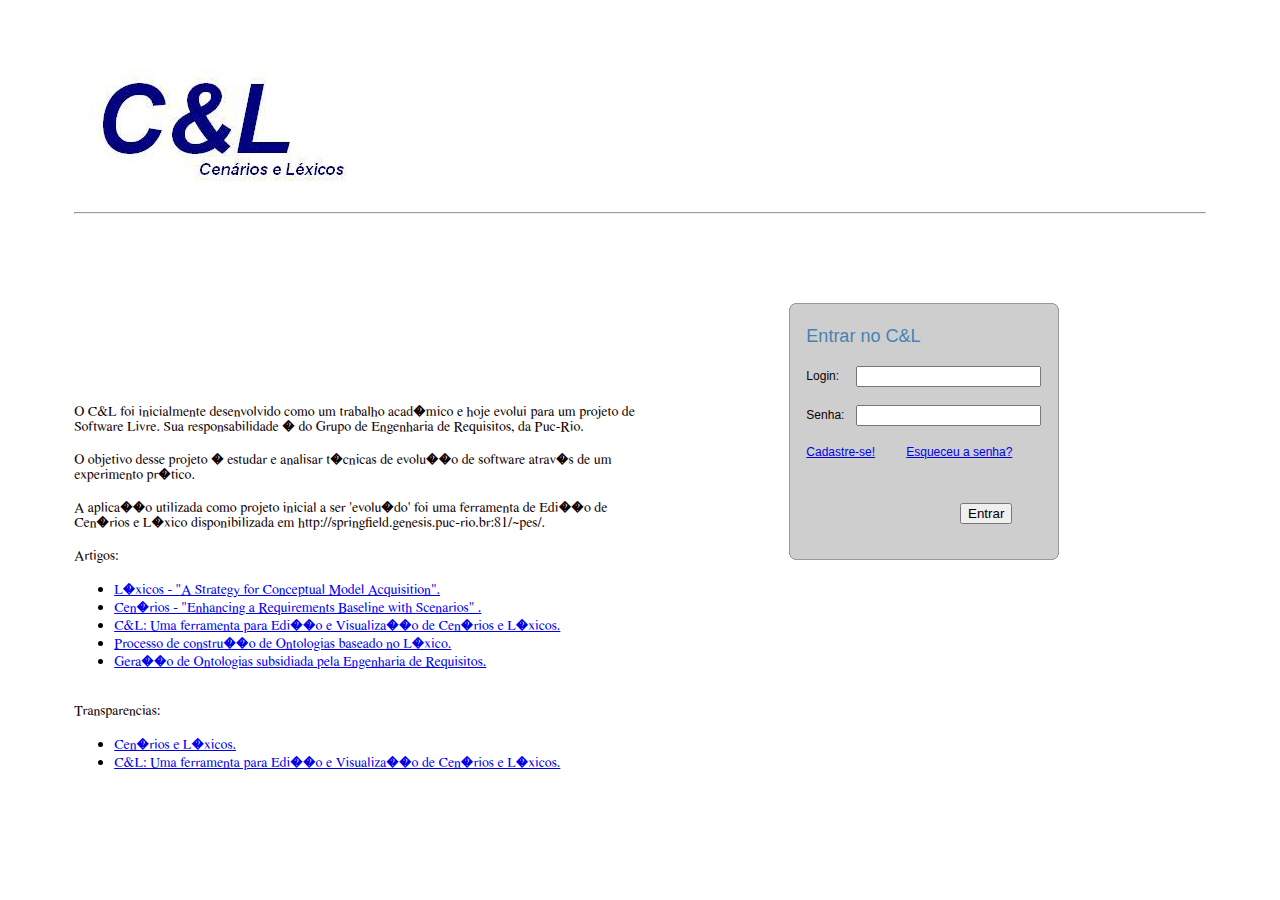
<file: visao/index.html>
<!--
T�tulo: Exibir p�gina inicial do sistema.
Objetivo: Exibir a p�gina inicial do sistema, contendo uma breve hist�ria e o objetivo da ferramenta, alguns artigos sobre o 
tema e as seguintes op��es para o usu�rio: Se cadastrar no sistema, recuperar sua senha ou se autenticar no sistema.
Contexto: O usu�rio acessa do sistema.
Atores: usu�rio.
Recursos: Navegador (Os seguintes navegadores s�o suportados: Mozilla Firefox, Internet Explorer e Google Chrome).
Epis�dios:
-->

<html>
<head>
	  <link rel="stylesheet" type="text/css" href="css/estilo.css" />
	  <title>C&L - Cen�rios e L�xicos</title> 
</head>

<body height=100% width=100%>

<div align="center" height=100% width=100%>
<table border=0 height="100%" width="90%">
<tr>
	<td colspan=2 align=left><img src="imagens/cellogo.jpg"><hr></td>
	
</tr>
<tr>

<td width="50%">
	<br />
	<br />
<!-- 
Epis�dio 1: Exibir um texto com um resumo da hist�ria da ferramenta e seu objetivo.	
-->
	<span class=textoestilo>O C&L foi inicialmente desenvolvido como um trabalho acad�mico e hoje evolui para um projeto de Software Livre. 
	Sua responsabilidade � do Grupo de Engenharia de Requisitos, da Puc-Rio.</span><br />
	<br />
	<span class=textoestilo>O objetivo desse projeto � estudar e analisar t�cnicas de evolu��o de software 
	atrav�s de um experimento pr�tico.</span> <br />
    <br />
	<span class=textoestilo>A aplica��o utilizada como projeto inicial a ser 'evolu�do' foi uma ferramenta de Edi��o de Cen�rios e L�xico 
	disponibilizada em http://springfield.genesis.puc-rio.br:81/~pes/.</span><br />
	<br />
	
<!-- 
Epis�dio 2: Exibir links para artigos relacionados com o tema da ferramenta
-->	
	<span class=textoestilo>Artigos:</span><br />
	
	<ul>
		<li><span class=textoestilo><a target="new" href="http://www-di.inf.puc-rio.br/~karin/pos/lexico.pdf">L�xicos - "A Strategy for Conceptual Model Acquisition".</a></span></li>        
        <li><span class=textoestilo><a target="new" href="http://www-di.inf.puc-rio.br/~karin/pos/cenario.pdf">Cen�rios - "Enhancing a Requirements Baseline with Scenarios" .</a></span></li>                
        <li><span class=textoestilo><a target="new" href="./Artigos/C&L.pdf">C&L: Uma ferramenta para Edi��o e Visualiza��o de Cen�rios e L�xicos.</a></span></li>        
        <li><span class=textoestilo><a target="new" href="http://www.er.les.inf.puc-rio.br/pes/selmas.pdf">Processo de constru��o de Ontologias baseado no L�xico.</a></span></li>
        <li><span class=textoestilo><a target="new" href="./Artigos/Felicissimo_WER2003.pdf">Gera��o de Ontologias subsidiada pela Engenharia de Requisitos.</a></span></li>         

	</ul>
	<br />
<!-- 
Epis�dio 3: Exibir links para apresenta��es relacionados com o tema da ferramenta
-->	
	<span class=textoestilo>Transparencias:</span><br />

    <ul>
		<li><span class=textoestilo><a target="new" href="http://www.er.les.inf.puc-rio.br/pes/lexico e cenarios1.ppt">Cen�rios e L�xicos.</a></span></li>        
         <li><span class=textoestilo><a target="new" href="./Artigos/apresentacaoC&L.ppt">C&L: Uma ferramenta para Edi��o e Visualiza��o de Cen�rios e L�xicos.</a></span></li> 
	</ul>
	
	
</td>

<td width="50%" align=center valign=top>
	<br />
	<br />
	<div class="bordaBox" align=center>
	<b class="b1"></b><b class="b2"></b><b class="b3"></b><b class="b4"></b>
	<div class="conteudo">
	
		<table border=0>
		<tr>	
		<td>
			<form name="frmLogin" method="post" action="../controle/controle_usuario.lp"> 
				<table border=0 cellpadding=5 cellpadding=5 width=220 height=120>
<!-- 
Epis�dio 4: Exibir os campos login e senha para que o usu�rio os preencha e se autentique no sistema.
-->
				<tr>
					<td class="titulomedio" colspan=2 align=left>Entrar no C&L</td>
				</tr>

				<tr>
					<td class="textonormal">Login: </td>
					<td align=right><input type="text" id="login" name="login"></td>
				</tr>
				<tr>
					<td class="textonormal">Senha: </td>
					<td align=right>
						<input type="password" id="senha" name="senha">
						<input id="comando" name="comando" value="logar" type="hidden">
					</td>
				</tr>
				</table>
				<table class="textonormal" border=0 cellpadding=5 cellpadding=5 width=220>
					<tr>
<!-- 
Epis�dio 5: Exibir o link para EXIBIR F�RMUL�RIO DE CADASTRO DE USU�RIO.
-->
					<td align=left><a target="new" href="novo_usuario.html">Cadastre-se!</a></td>
<!-- 
Epis�dio 6: Exibir o link para EXIBIR P�GINA PARA RECUPERAR SENHA DO USU�RIO.
-->
						<td align=right><a target="new" href="esqueci_senha.html">Esqueceu a senha?</a></td>
					</tr>	
					<tr>
						<td><p></p></td>
					</tr>
					<tr>
<!-- 
Epis�dio 7: Ao clicar no bot�o cadastrar o sistema ser� redirecionado para CONTROLE USUARIO
-->
						<td colspan=2 align=right><br><input type=submit value="Entrar"></td>
					</tr>
					
				</table>
			<form>		
		</td>
		</tr>	
		</table>
	</div>
	<b class="b4"></b><b class="b3"></b><b class="b2"></b><b class="b1"></b>
	</div>
	
	
	

</td>

</tr>
</table>
</div>
<body>
</html>
</file>
<file: visao/css/estilo.css>
.menu_lateral_nivel1{
	text-decoration: none; 
	font-family: tahoma, helvetica, sans-serif;
	font-size: 14px;
	list-style-type: none;
	line-height:150%;
	
}
.menu_lateral_nivel2{
	text-decoration: none; 
	list-style-type: none;
	
}

.textonormal{
	font-family: tahoma, helvetica, sans-serif;
	font-style: normal;
	font-size: 12px;
	color: #0f0000;
	line-height:150%;
}

.titulomedio{
	font-family: tahoma, helvetica, sans-serif;
	font-style: normal;
	font-size: 18px;
	color: #4682B4;
}

.inputestilo {
	border: 1px solid #C1CDCD;
	background: url(none) no-repeat #FFFFFF;
	font-family: tahoma, helvetica, sans-serif;
	font-style: normal;
	font-size: 12px;
	color: #454743;
}
.labelestilo {
	font-family: tahoma, helvetica, sans-serif;
	font-style: normal;
	font-size: 12px;
	color: #0f0000;
}

.textoestilo {
	font-family: "Palatino Linotype","Book Antiqua",Palatino,FreeSerif,serif;
	font-style: normal;
	font-size: 14px;
	color: #0f0000;
}

.buttonestilo{
	color:#050;
	font-family:'trebuchet ms',helvetica,sans-serif;
	font-size:12px;
	font-weight:bold;
	background-color:#fed;
	border:1px solid;
	border-top-color:#696;
	border-left-color:#696;
	border-right-color:#363;
	border-bottom-color:#363;
	/*filter:progid:DXImageTransform.Microsoft.Gradient
		(GradientType=0,StartColorStr='#ffffffff',EndColorStr='#ffeeddaa');*/
}


.buttonalterarremoverestilo{
	color:#000000;
	font-family:'trebuchet ms',helvetica,sans-serif;
	font-size:12px;
	font-weight:bold;
	background-color:#fed;
	border:1px solid;
	border-top-color:#696;
	border-left-color:#696;
	border-right-color:#363;
	border-bottom-color:#363;
	/*filter:progid:DXImageTransform.Microsoft.Gradient
		(GradientType=0,StartColorStr='#CAE1FF',EndColorStr='#A2B5CD');*/
}

.pes{
	font-family: tahoma, helvetica, sans-serif;
	font-style: normal;
	font-size: 12px;
	color: #27408B;
}
.titulo {
	font-family: tahoma, helvetica, sans-serif;
	font-style: normal;
	font-size: 18px;
	color: #8B8B83;
}
.labelrodape {
	font-family: tahoma, helvetica, sans-serif;
	font-style: normal;
	font-size: 10px;
	color: #A2B5CD;
}
.msgerro {
	font-family: tahoma, helvetica, sans-serif;
	font-style: normal;
	font-weight:bold;
	font-size: 14px;
	color: #FF0000;
}
.msgok {
	font-family: tahoma, helvetica, sans-serif;
	font-style: normal;
	font-weight:bold;
	font-size: 14px;
	color: #00008B;
}

.tableestilo {
	border-collapse: collapse;
	border: 2px solid #483D8B;
	background: url(none) no-repeat #FFFFFF;
}

.tableestilocenario {
	border-collapse: collapse;
	border: 2px solid #FFFFFF;
	padding:1px;
	border-spacing:1px;
	
}

.tableestilocenario tr td{
	border: 2px solid #FFFFFF;
	background: url(none) no-repeat #BCD2EE;
}

.thcenario {
	border: 2px solid #FFFFFF;
	background: url(none) no-repeat #191970;
	width:100px;
	height:30px;
}

.thprojeto {
	border: 2px solid #FFFFFF;
	background: url(none) no-repeat #191970;
	width:120px;
	height:30px;
}

.thtextocenario {
	font-family: tahoma, helvetica, sans-serif;
	font-style: normal;
	font-size: 12px;
	color: #FFFFFF;
}


.divMenuSuperiorEsq {
	background-image: url(../imagens/menusuperior.jpg); 
	background-repeat: no-repeat;
	width: 600px;
	height: 170px;
	margin-left: 0px;
	margin-top: 0px;
	border-width: 0px;

}

.divMenuSuperiorDir {
	background-image: url(../imagens/menusuperiorpixel.jpg); 
	background-color: #836FFF;
	
	height: 170px;
	margin-left: 600px;
	margin-top: -170px;
	border-width: 0px;

}

.divMenuLateral {
	background-image: url(menu.jpg);
	background-color: #836FFF;
	width: 175px;
	height: 400px;
	margin-left: 0px;
	margin-top: 0px;
	border-width: 0px;
}

.divMenu {
	
	background-color: #DAA520;
	width: 100px;
	height: 300px;
	margin-top: -200px;
	margin-left: 35px;
}

.indexContent{
	
	background-color: #DAA520;
	width: 100px;
	height: 300px;
	margin-top: 100px;
	margin-left: 40px;
}

.divCentro {
	background-image: url(menu.jpg);
	background-color: #CAE1FF;

	height: 398px;
	margin-left: 175px;
	margin-top: -400px;
	border-width: 0px;
}

.bordaBox {background:transparent; width:270px;}
.bordaBox .b1, .bordaBox .b2, .bordaBox .b3, .bordaBox .b4, .bordaBox .b1b, .bordaBox .b2b, .bordaBox .b3b, .bordaBox .b4b {display:block; overflow:hidden; font-size:1px;}
.bordaBox .b1, .bordaBox .b2, .bordaBox .b3, .bordaBox .b1b, .bordaBox .b2b, .bordaBox .b3b {height:1px;}
.bordaBox .b2, .bordaBox .b3, .bordaBox .b4 {background:#CECECE; border-left:1px solid #999; border-right:1px solid #999;}
.bordaBox .b1 {margin:0 5px; background:#999;}
.bordaBox .b2 {margin:0 3px; border-width:0 2px;}
.bordaBox .b3 {margin:0 2px;}
.bordaBox .b4 {height:2px; margin:0 1px;}
.bordaBox .conteudo {padding:5px;display:block; background:#CECECE; border-left:1px solid #999; border-right:1px solid #999;}
</file>
